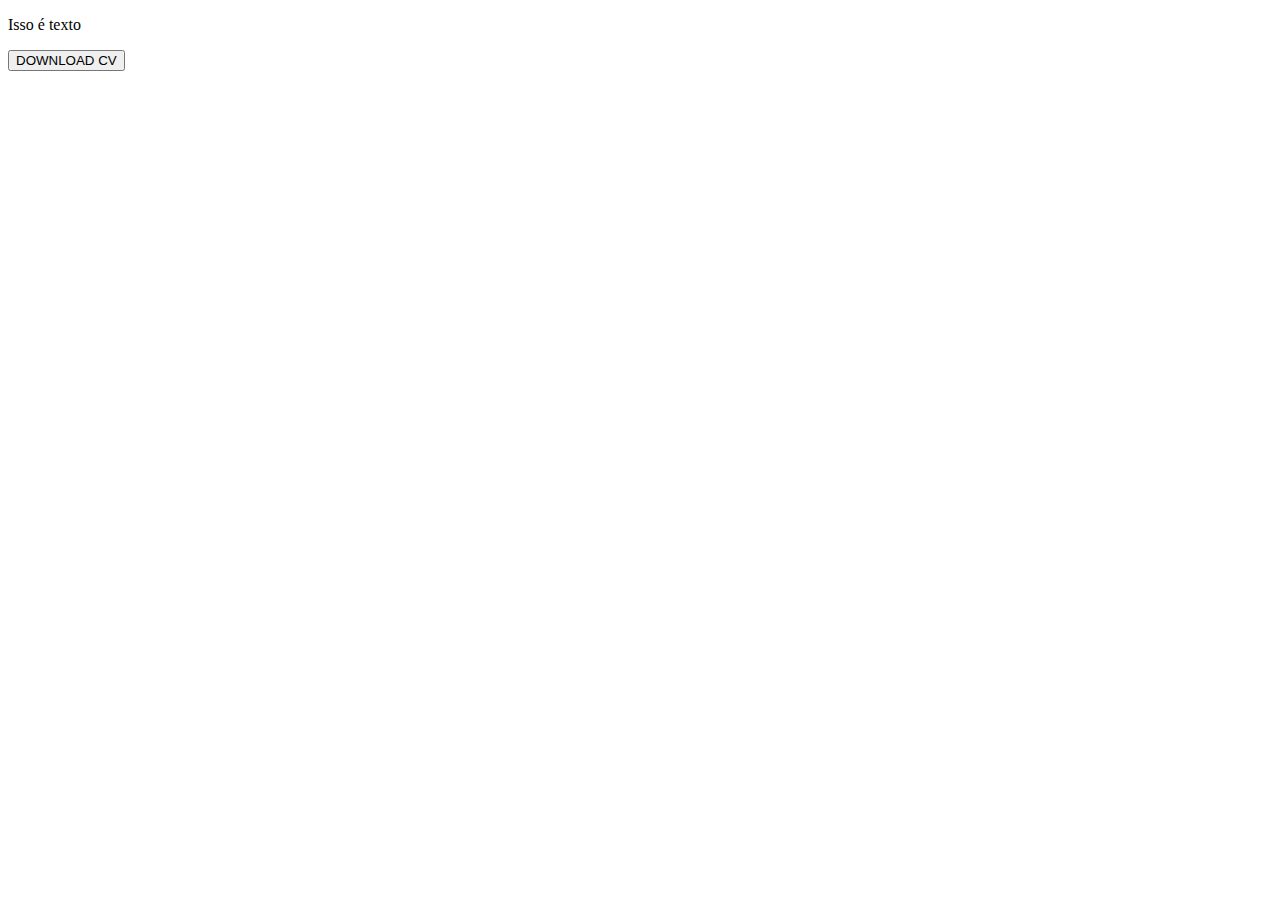
<file: curriculo.html>
<!-- (Página aonde colocará sua formação acadêmica) -->

<!DOCTYPE html>
<html lang="pt-br">
<head>
    <meta charset="UTF-8">
    <meta name="viewport" content="width=device-width, initial-scale=1.0">
    <title>Curriculo</title>
</head>
<body>
    <p>Isso é texto</p>
    <button class="btn btn-secondary">DOWNLOAD CV</button>
</body>
</html>
</file>
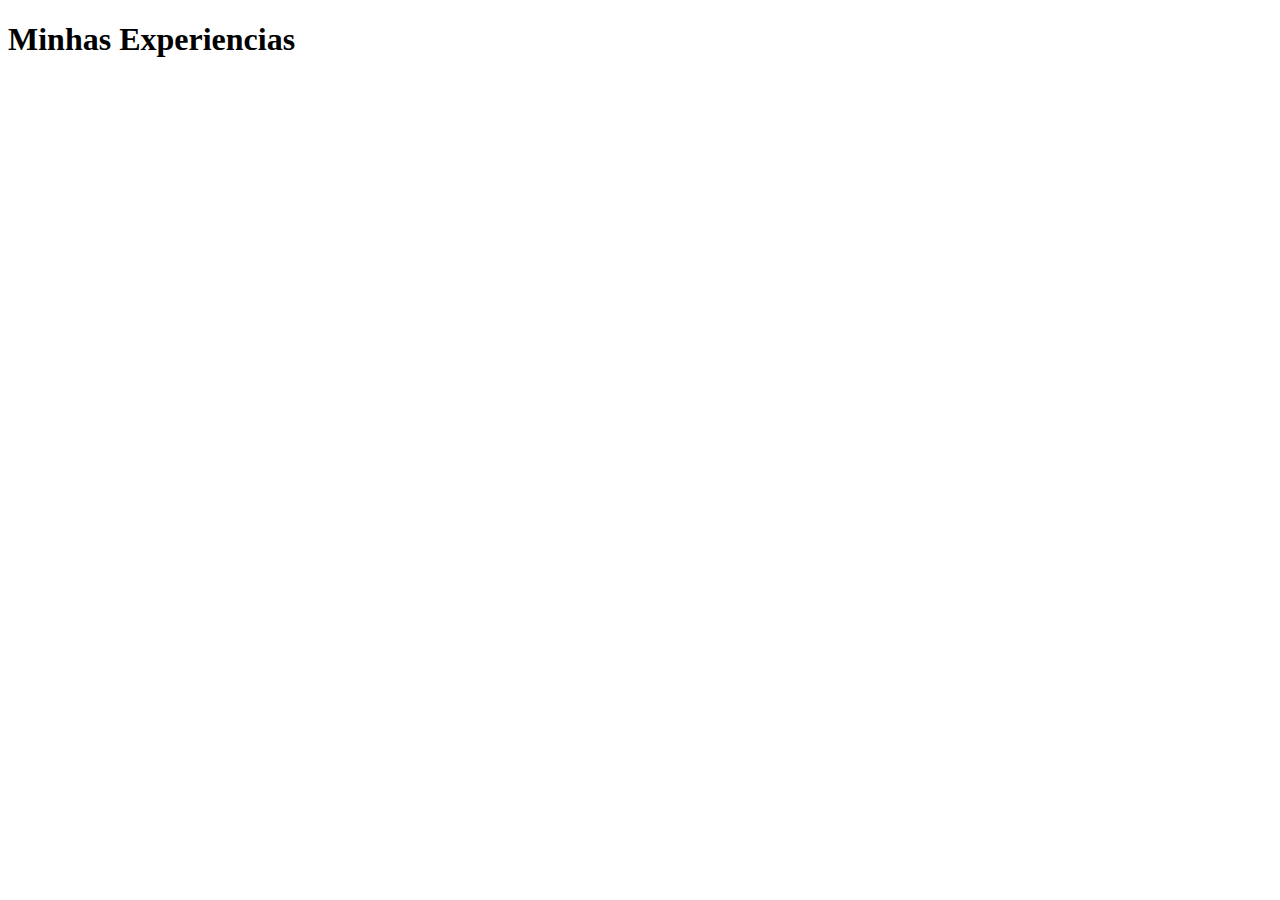
<file: portfolio.html>
<!DOCTYPE html>
<html lang="pt-br">
<head>
    <meta charset="UTF-8">
    <meta name="viewport" content="width=device-width, initial-scale=1.0">
    <title>Portfólio</title>
</head>
<body>
    <h1>Minhas Experiencias</h1>
    <h4></h4>
</body>
</html>
</file>
